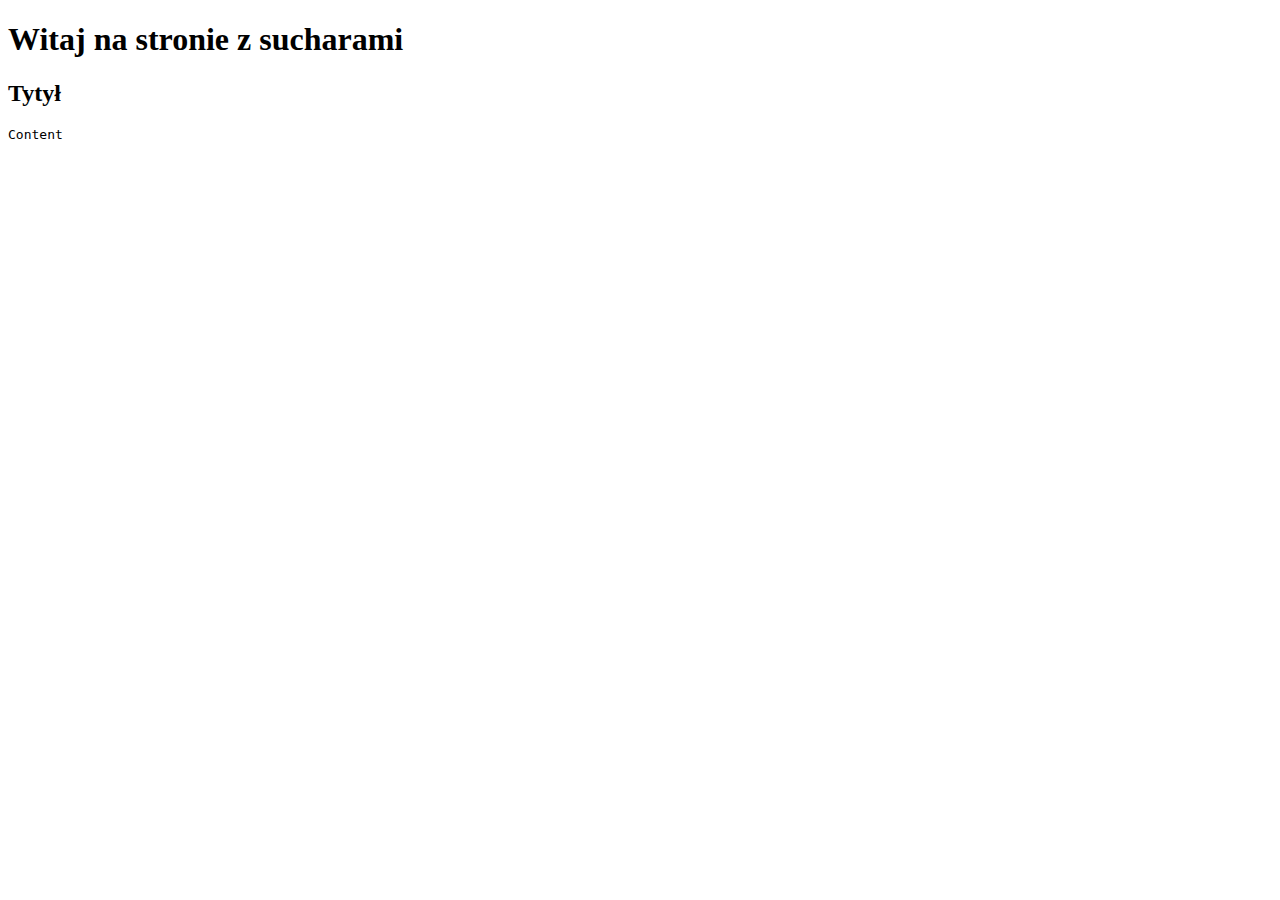
<file: src/main/resources/templates/index.html>
<!DOCTYPE html>
<html lang="en" xmlns:th="http://www.thymeleaf.org">
<head>
    <meta charset="UTF-8">
    <title>Suchary</title>
    <link rel="stylesheet" th:href="@{/css/main.css}">
</head>
<body>
    <div id="wrapper">
        <h1>Witaj na stronie z sucharami</h1>
        <div class="joke" th:each="joke : ${jokes}">
            <h2 class="title" th:text="${joke.title}">Tytył</h2>
            <pre class="content" th:text="${joke.content}">Content</pre>
        </div>
    </div>


</body>
</html>
</file>
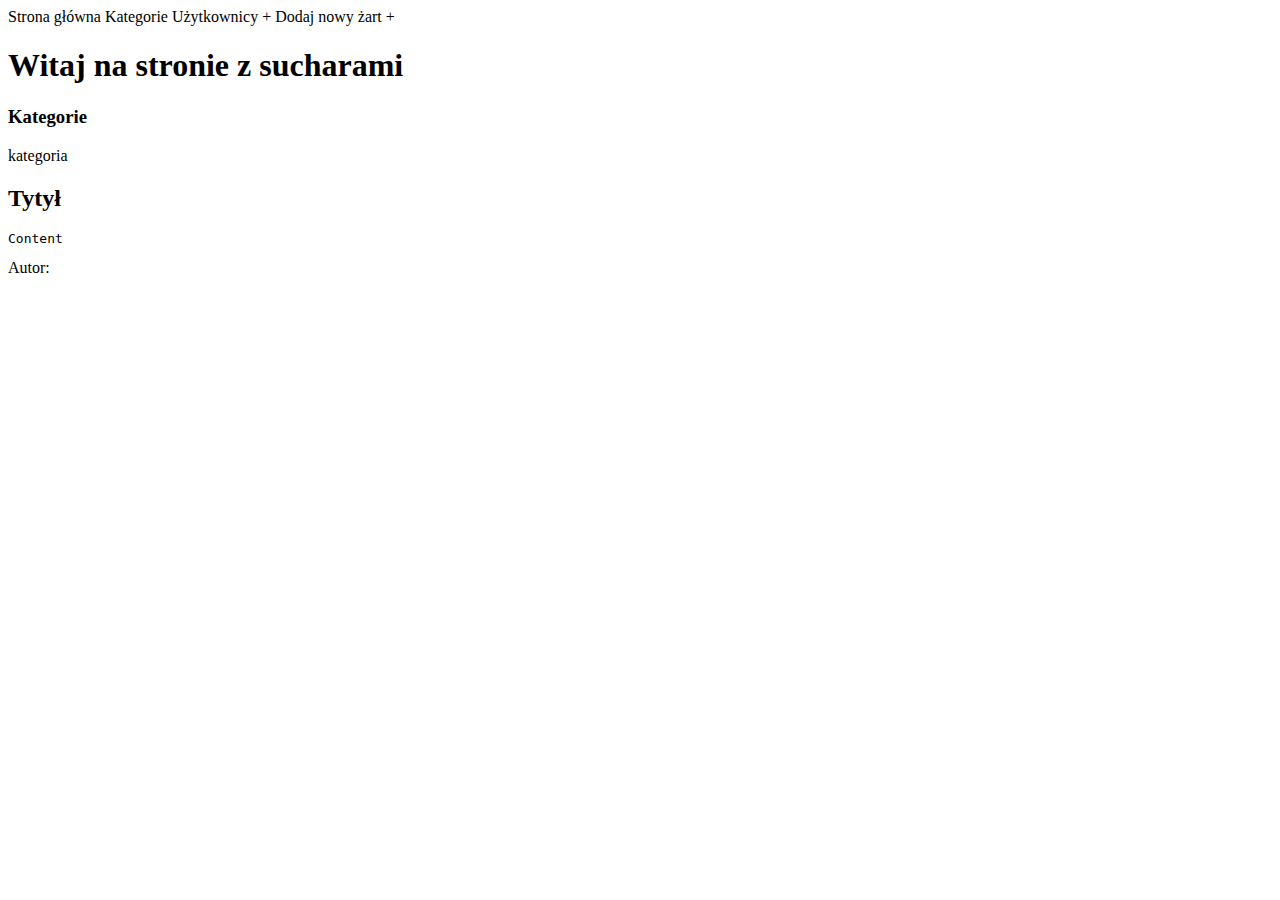
<file: jokes-web/src/main/resources/templates/index.html>
<!DOCTYPE html>
<html lang="en" xmlns:th="http://www.thymeleaf.org">
<head>
    <meta charset="UTF-8">
    <title>Suchary</title>
    <link rel="stylesheet" th:href="@{/css/main.css}">
</head>
<body>
<div id="menu">
    <a th:href="@{/}" class="menu-item">Strona główna</a>
    <a th:href="@{/categories}" class="menu-item">Kategorie</a>
    <a th:href="@{/users}" class="menu-item">Użytkownicy</a>
    <a th:href="@{/jokes/add}" class="menu-item">+ Dodaj nowy żart +</a>

    <div style="clear: both;"></div>
</div>
<div id="wrapper">
    <h1 class="header">Witaj na stronie z sucharami</h1>
    <div id="categories">
        <h3 class="header">Kategorie</h3>
        <a class="inner-link" th:each="category: ${categories}" th:href="@{/jokes(categoryId=${category.id})}">
            <div class="category" th:text="${category.name}">
                kategoria
            </div>
        </a>

    </div>
    <div id="jokes">
        <div class="joke" th:each="joke : ${jokes}">
            <h2 class="title" th:text="${joke.title}">Tytył</h2>
            <pre class="content" th:text="${joke.content}">Content</pre>
            <div class="joke-info">Autor: <span th:text="${joke.user?.username}"></span></div>
        </div>
    </div>
    <div class="clear: both;"></div>
</div>


</body>
</html>
</file>
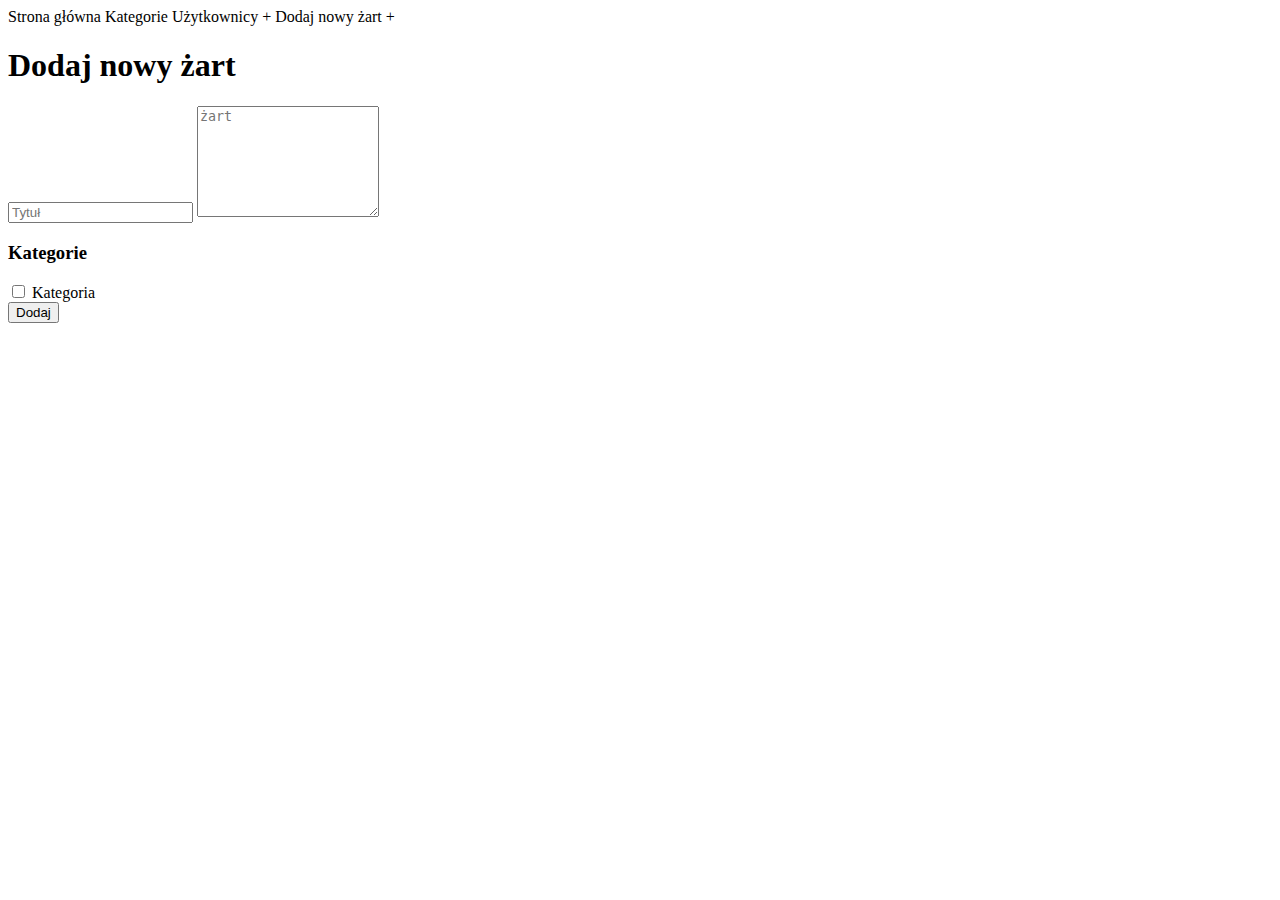
<file: jokes-web/src/main/resources/templates/jokes/add.html>
<!DOCTYPE html>
<html lang="en" xmlns:th="http://www.thymeleaf.org">
<head>
    <meta charset="UTF-8">
    <title>Dodaj nowy żart</title>
    <link rel="stylesheet" th:href="@{/css/main.css}">
    <link rel="stylesheet" th:href="@{/css/form.css}">
</head>
<body>
<div id="menu">
    <a th:href="@{/}" class="menu-item">Strona główna</a>
    <a th:href="@{/categories}" class="menu-item">Kategorie</a>
    <a th:href="@{/users}" class="menu-item">Użytkownicy</a>
    <a th:href="@{/jokes/add}" class="menu-item">+ Dodaj nowy żart +</a>

    <div style="clear: both;"></div>
</div>
<h1 class="header">Dodaj nowy żart</h1>

<div id="form-container">
    <form method="post" th:action="@{/jokes/add}" th:object="${joke}">
        <input type="text" placeholder="Tytuł" th:field="*{title}">
        <textarea rows="7" placeholder="żart" th:field="*{content}"></textarea>

        <h3>Kategorie</h3>
        <div th:each="category : ${categories}">
            <input th:attr="id=${category.id}" type="checkbox" name="category" th:value="${category.id}">
            <label th:attr="for=${category.id}" th:text="${category.name}">Kategoria</label>
        </div>

        <input type="submit" value="Dodaj">

    </form>
</div>
</body>
</html>
</file>
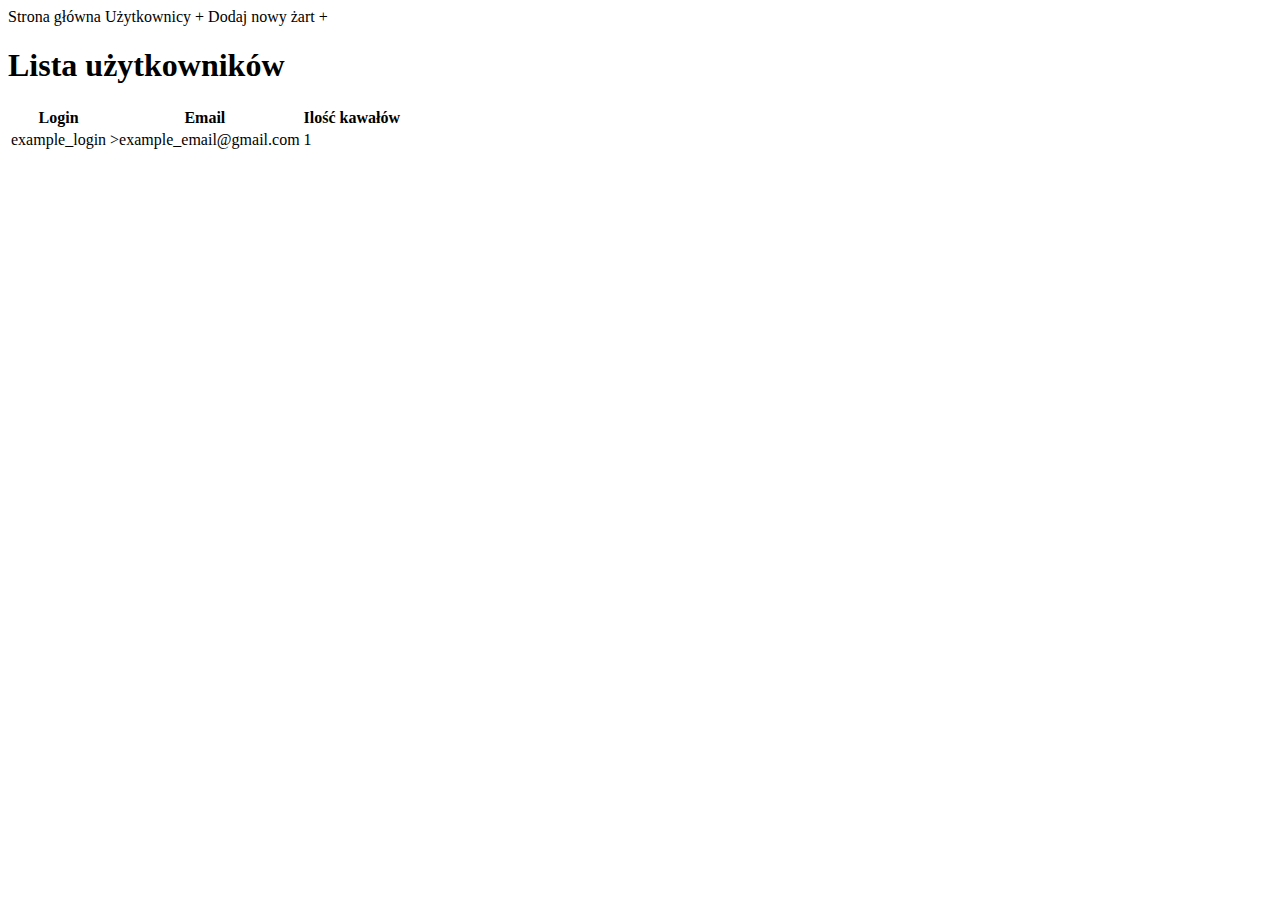
<file: jokes-web/src/main/resources/templates/users/list.html>
<!DOCTYPE html>
<html lang="en" xmlns:th="http://www.thymeleaf.org">
<head>
    <meta charset="UTF-8">
    <title>Suchary</title>
    <link rel="stylesheet" th:href="@{/css/main.css}">
    <link rel="stylesheet" th:href="@{/css/table.css}">
</head>
<body>
<div id="menu">
    <a th:href="@{/}" class="menu-item">Strona główna</a>
    <a th:href="@{/users}" class="menu-item">Użytkownicy</a>
    <a th:href="@{/jokes/add}" class="menu-item">+ Dodaj nowy żart +</a>

    <div style="clear: both;"></div>
</div>
<h1 class="header">Lista użytkowników</h1>

<div id="wrapper">
    <table class="styled-table">
        <thead>
        <tr>
            <th>Login</th>
            <th>Email</th>
            <th>Ilość kawałów</th>
        </tr>
        </thead>
        <tbody>
        <tr th:each="user : ${users}">
            <td th:text="${user.username}">example_login</td>
            <td th:text="${user.email}">>example_email@gmail.com</td>
            <td th:text="${user.jokes.size}">1</td>
        </tr>
        </tbody>
    </table>
</div>

</body>
</html>
</file>
